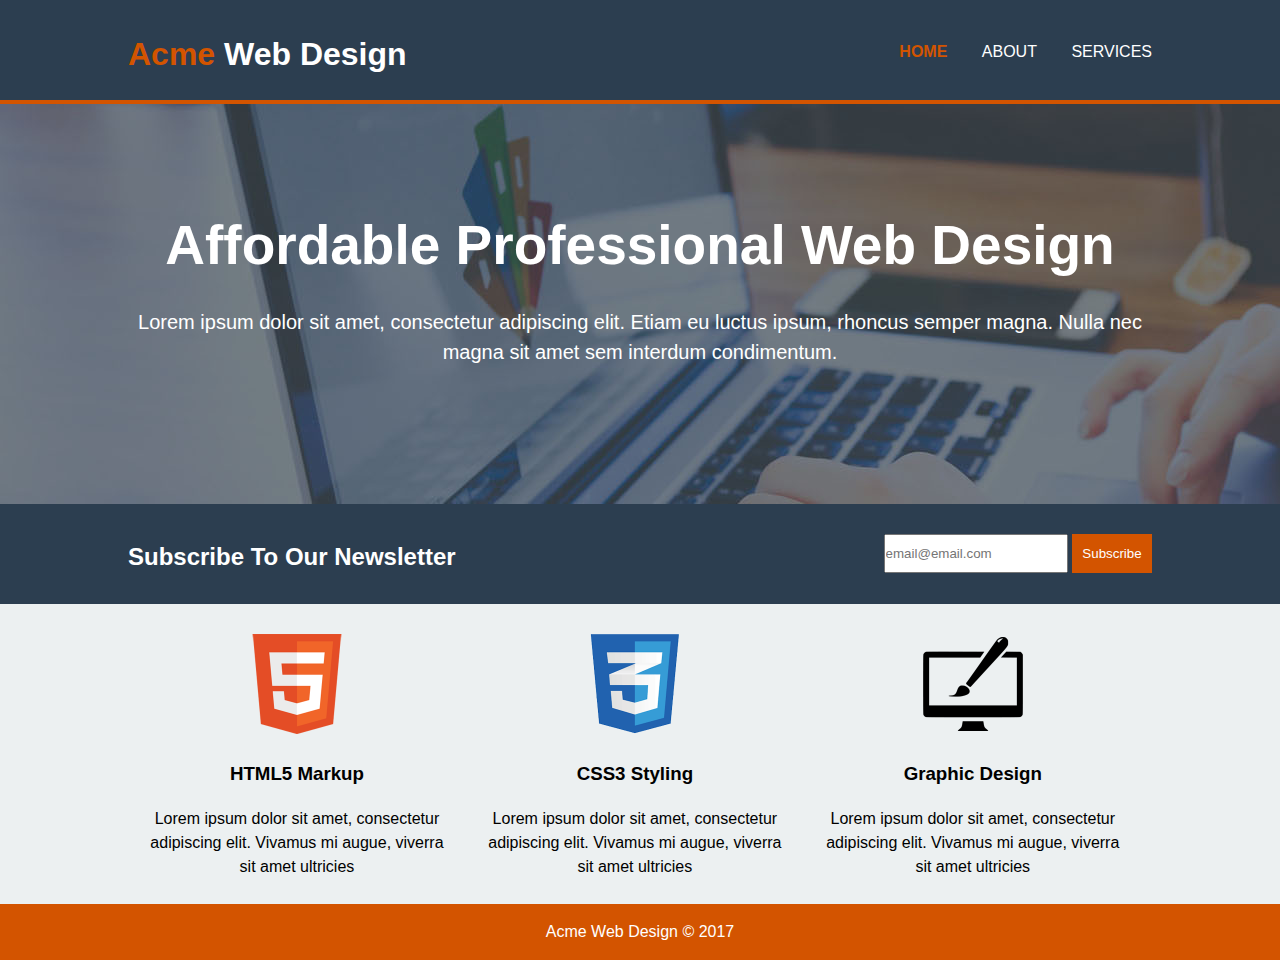
<file: index.html>
<!doctype html>
<html lang="en">
    <head>
        <meta charset="UTF-8">
        <meta name="viewport" content="width=device-width, initial-scale=1.0">
        <meta name="description" content="Affordable and professional web design">
        <meta name="keywords" content="web design">
        <meta name="author" content="Mark Ian Pamintuan">
        <title>Home</title>
        <link rel="stylesheet" href="css/style.css">
    </head>
    <body>
        <header>
            <div class="container">
                <h1 id="branding"><span class="active">Acme</span> Web Design</h1>
                <nav>
                    <ul>
                        <li><a class="active" href="index.html">HOME</a></li>
                        <li><a href="about.html">ABOUT</a></li>
                        <li><a href="services.html">SERVICES</a></li>
                    </ul>
                </nav>
            </div>
        </header>
        
        <section id="banner">
            <div class="container">
                <h1>Affordable Professional Web Design</h1>
                <p>Lorem ipsum dolor sit amet, consectetur adipiscing elit. Etiam eu luctus ipsum, rhoncus semper magna. Nulla nec magna sit amet sem interdum condimentum.</p>
            </div>
        </section>
        
        <section id="newsletter">
            <div class="container">
                <h2>Subscribe To Our Newsletter</h2>
                <form>
                    <input type="email" placeholder="email@email.com">
                    <button>Subscribe</button>
                </form>
            </div>
        </section>
        
        <section id="boxes">
            <div class="container">
                <div class="box">
                    <img src="img/logo_html.png">
                    <h3>HTML5 Markup</h3>
                    <p>Lorem ipsum dolor sit amet, consectetur adipiscing elit. Vivamus mi augue, viverra sit amet ultricies</p>
                </div>
                <div class="box">
                    <img src="img/logo_css.png">
                    <h3>CSS3 Styling</h3>
                    <p>Lorem ipsum dolor sit amet, consectetur adipiscing elit. Vivamus mi augue, viverra sit amet ultricies</p>
                </div>
                <div class="box">
                    <img src="img/logo_brush.png">
                    <h3>Graphic Design</h3>
                    <p>Lorem ipsum dolor sit amet, consectetur adipiscing elit. Vivamus mi augue, viverra sit amet ultricies</p>
                </div>
            </div>
        </section>

        <footer>
            <div class="container">
                <p>Acme Web Design &copy; 2017</p>
            </div>
        </footer>
    </body>
</html>
</file>
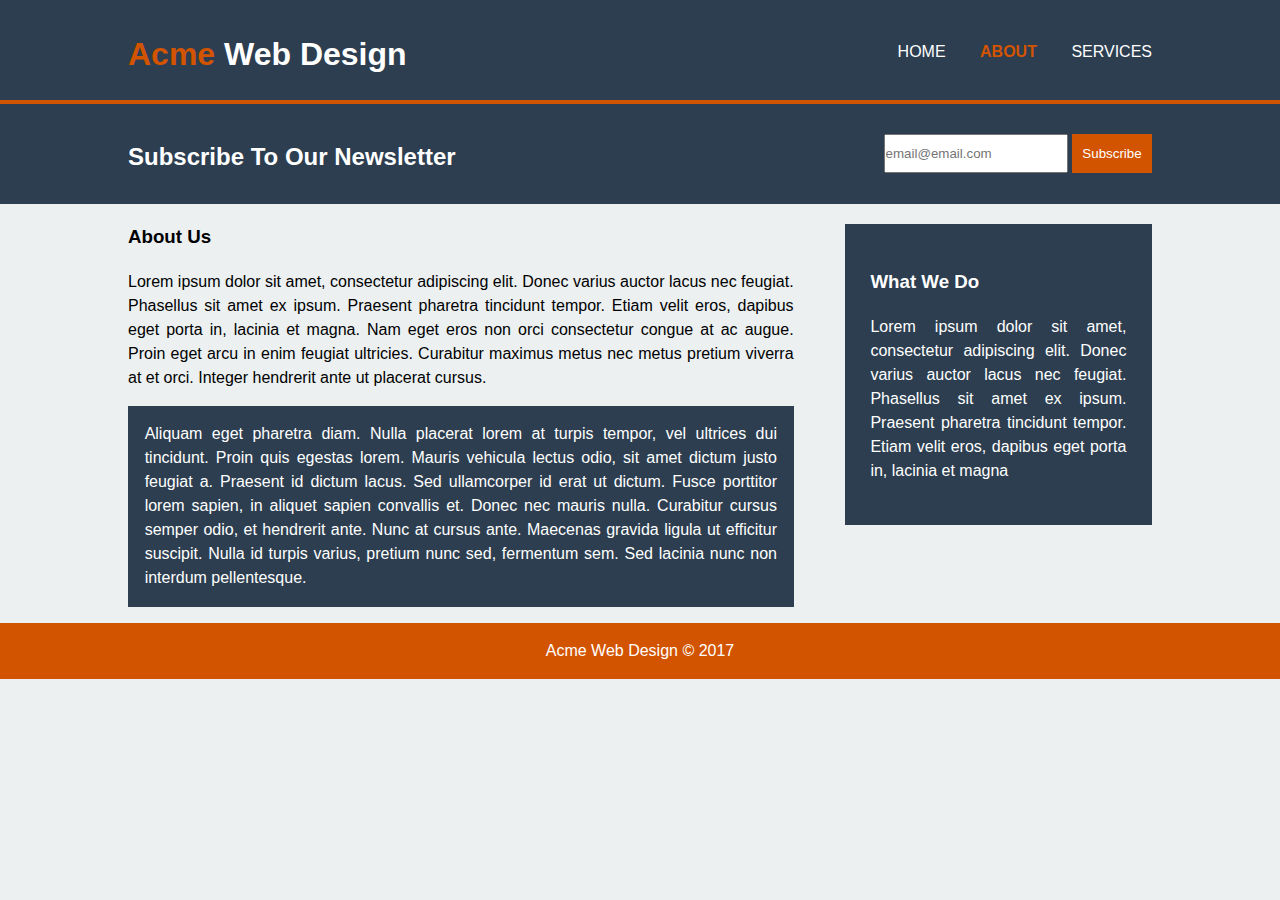
<file: about.html>
<!doctype html>
<html lang="en">
    <head>
        <meta charset="UTF-8">
        <meta name="viewport" content="width=device-width, initial-scale=1.0">
        <meta name="description" content="Affordable and professional web design">
        <meta name="keywords" content="web design">
        <meta name="author" content="Mark Ian Pamintuan">
        <title>About</title>
        <link rel="stylesheet" href="css/style.css">
    </head>
    <body>
        <header>
            <div class="container">
                <h1 id="branding"><span class="active">Acme</span> Web Design</h1>
                <nav>
                    <ul>
                        <li><a href="index.html">HOME</a></li>
                        <li><a class="active" href="about.html">ABOUT</a></li>
                        <li><a href="services.html">SERVICES</a></li>
                    </ul>
                </nav>
            </div>
        </header>
        
        <section id="newsletter">
            <div class="container">
                <h2>Subscribe To Our Newsletter</h2>
                <form>
                    <input type="email" placeholder="email@email.com">
                    <button>Subscribe</button>
                </form>
            </div>
        </section>
        
        <section>
            <div class="container">
                <article id="about">
                    <h3>About Us</h3>
                    <p>
                        Lorem ipsum dolor sit amet, consectetur adipiscing elit. Donec varius auctor lacus nec feugiat. Phasellus sit amet ex ipsum. Praesent pharetra tincidunt tempor. Etiam velit eros, dapibus eget porta in, lacinia et magna. Nam eget eros non orci consectetur congue at ac augue. Proin eget arcu in enim feugiat ultricies. Curabitur maximus metus nec metus pretium viverra at et orci. Integer hendrerit ante ut placerat cursus.
                    </p>
                    <p class="dark">
                        Aliquam eget pharetra diam. Nulla placerat lorem at turpis tempor, vel ultrices dui tincidunt. Proin quis egestas lorem. Mauris vehicula lectus odio, sit amet dictum justo feugiat a. Praesent id dictum lacus. Sed ullamcorper id erat ut dictum. Fusce porttitor lorem sapien, in aliquet sapien convallis et. Donec nec mauris nulla. Curabitur cursus semper odio, et hendrerit ante. Nunc at cursus ante. Maecenas gravida ligula ut efficitur suscipit. Nulla id turpis varius, pretium nunc sed, fermentum sem. Sed lacinia nunc non interdum pellentesque.
                    </p>
                </article>
                
                <aside id="wwd" class="dark">
           
                    <h3>What We Do</h3>
                    <p>
                        Lorem ipsum dolor sit amet, consectetur adipiscing elit. Donec varius auctor lacus nec feugiat. Phasellus sit amet ex ipsum. Praesent pharetra tincidunt tempor. Etiam velit eros, dapibus eget porta in, lacinia et magna
                    </p>
           
                </aside>
                
            </div>
        </section>

        <footer>
            <div class="container">
                <p>Acme Web Design &copy; 2017</p>
            </div>
        </footer>
    </body>
</html>
</file>
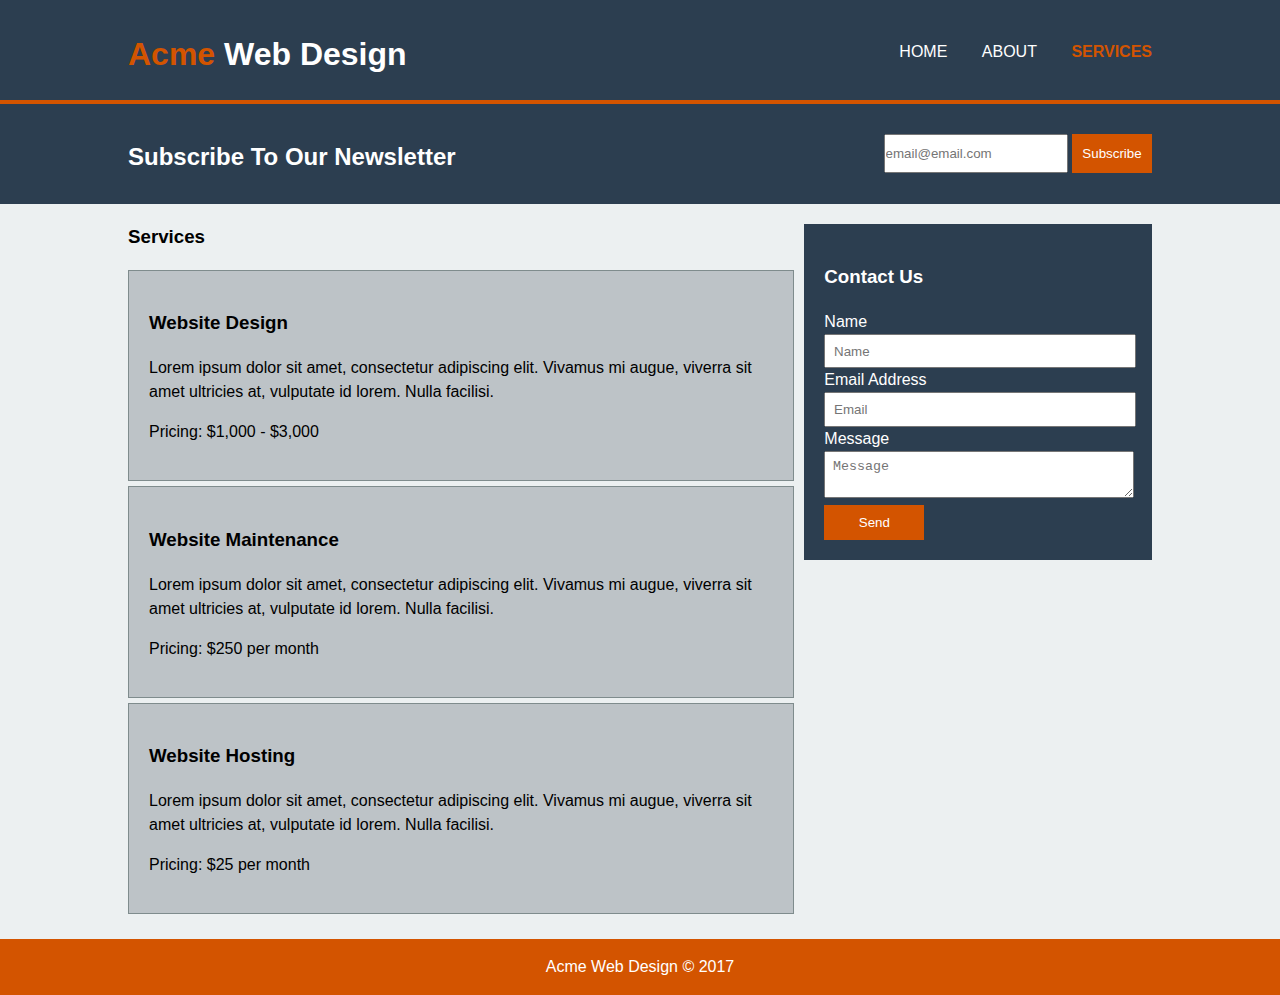
<file: services.html>
<!doctype html>
<html lang="en">
    <head>
        <meta charset="UTF-8">
        <meta name="viewport" content="width=device-width, initial-scale=1.0">
        <meta name="description" content="Affordable and professional web design">
        <meta name="keywords" content="web design">
        <meta name="author" content="Mark Ian Pamintuan">
        <title>Services</title>
        <link rel="stylesheet" href="css/style.css">
    </head>
    <body>
        <header>
            <div class="container">
                <h1 id="branding"><span class="active">Acme</span> Web Design</h1>
                <nav>
                    <ul>
                        <li><a href="index.html">HOME</a></li>
                        <li><a href="about.html">ABOUT</a></li>
                        <li><a class="active" href="services.html">SERVICES</a></li>
                    </ul>
                </nav>
            </div>
        </header>
        
        <section id="newsletter">
            <div class="container">
                <h2>Subscribe To Our Newsletter</h2>
                <form>
                    <input type="email" placeholder="email@email.com">
                    <button>Subscribe</button>
                </form>
            </div>
        </section>
        
        <section id="boxes">
            <div class="container">
                <article id="services">
                    <h3>Services</h3>
                    <div>
                        <h3>Website Design</h3>
                        <p>Lorem ipsum dolor sit amet, consectetur adipiscing elit. Vivamus mi augue, viverra sit amet ultricies at, vulputate id lorem. Nulla facilisi.</p>
                        <p>Pricing: $1,000 - $3,000</p>
                    </div>
                    <div>
                        <h3>Website Maintenance</h3>
                        <p>Lorem ipsum dolor sit amet, consectetur adipiscing elit. Vivamus mi augue, viverra sit amet ultricies at, vulputate id lorem. Nulla facilisi.</p>
                        <p>Pricing: $250 per month</p>
                    </div>
                    <div>
                        <h3>Website Hosting</h3>
                        <p>Lorem ipsum dolor sit amet, consectetur adipiscing elit. Vivamus mi augue, viverra sit amet ultricies at, vulputate id lorem. Nulla facilisi.</p>
                        <p>Pricing: $25 per month</p>
                    </div>
                </article>    
                
                <aside id="contact" class="dark">
                    <h3>Contact Us</h3>
                    <form>
                        <label>Name</label><br>
                        <input type="text" placeholder="Name"><br>
                        <label>Email Address</label><br>
                        <input type="text" placeholder="Email"><br>
                        <label>Message</label><br>
                        <textarea placeholder="Message"></textarea><br>
                        <button>Send</button>
                    </form>
                </aside>
            </div>
        </section>
        
        <footer>
            <div class="container">
                <p>Acme Web Design &copy; 2017</p>
            </div>
        </footer>
    </body>
</html>
</file>
<file: css/style.css>
body {
    margin: 0;
    padding: 0;
    font-family: 'Arial', 'Helvetica', sans-serif;
    font-size: 1em;
    line-height: 1.5;
    background-color: #ecf0f1;
}

ul, h1 {
    margin: 0;
    padding: 0;
}

.container {
    width: 80%;
    margin: auto;
    overflow: hidden;
}

.active {
    color: #d35400;
    font-weight: bold;
}

.dark {
    background-color: #2c3e50;
    color: #ffffff;
}

header {
    background-color: #2c3e50;
    min-height: 100px;
    color: #ffffff;
    border-bottom: 4px solid #d35400;
}

header #branding {
    float: left;
    margin-top: 30px;
}

header nav {
    float: right;
    margin-top: 40px;
}

header li {
    list-style-type: none;
    display: inline;
    margin-left:30px;
}

header a {
    text-decoration: none;
    color: #ffffff;
}

header a:hover {
    color: #bdc3c7;
    font-weight: bold;
}

#banner {
    background: url('../img/showcase.jpg') no-repeat 0 -400px;
    min-height: 400px;
    text-align: center;
    color: #ffffff;
}

#banner h1 {
    font-size: 55px;
    margin-top: 100px;
}

#banner p {
    font-size: 20px;
    margin-bottom: 50px;
}

#newsletter{
    background-color: #2c3e50;
    min-height: 100px;
}

#newsletter h2 {
    float: left;
    width: 55%;
    color: #ffffff;
    margin-top: 35px;
}

#newsletter form {
    float: right;
    margin-top: 30px;
}

#newsletter input[type="email"] {
    padding: 10px 0px;
    width: 180px;
}

#newsletter button {
    border: none;
    padding: 12px 0px;
    width: 80px;
    background-color: #d35400;
    color: #ffffff;
    cursor: pointer;
}

#boxes {
    min-height: 300px;
}

.box {
    float: left;
    display: inline-block;
    width: 30%;
    text-align: center;
    margin-top: 30px;
    margin-right: 1.5%;
    margin-left: 1.5%;
}

.box img {
    width: 100px;
}

#about {
    float: left;
    width: 65%;
    text-align: justify;
}

#about p:nth-child(3), #wwd {
    padding: 2.5%;
}

#wwd {
    float: right;
    width: 25%;
    margin-top: 20px;
    text-align: justify;
}

#services {
    float: left;
    width: 65%;
    margin-bottom: 20px;
}

#services div {
    background-color: #bdc3c7;
    padding: 20px;
    margin-bottom: 5px;
    border: 1px solid #7f8c8d;
}

#contact {
    float: right;
    width: 30%;
    margin-top: 20px;
    padding: 2%
}

#contact input[type="text"], #contact textarea {
    width: 95%;
    padding: 2.5%;
}

#contact button {
    background-color: #d35400;
    color: #ffffff;
    border: none;
    width: 100px;
    padding: 10px 0px;
}

footer {
    background-color: #d35400;
    color: #ffffff;
    text-align: center;
}

@media screen and (max-width: 768px) {
    
    header #branding, header nav, #newsletter h2, #newsletter form, .box, #about, #services, #contact {
        float: none;
        width: 100%;
        text-align: center;
    }
    
    header nav {
        margin: 10px 0 20px 0;
    }
    
    #banner h1{
        margin-top: 50px;
        font-size: 40px;
    }
    
    #newsletter {
        padding-bottom: 45px;
    }
    
    #newsletter form {
        margin-top: 0px;
    }
    
    #newsletter input[type="email"], #newsletter button{
        display: block;
        width: 100%;
    }
        
    #newsletter button {
        margin: 5px 0px 0px 0px;
    }
    
    #about p {
        text-align: justify;
    }
    
    #wwd {
        float: none;
        width: 95%;
        margin-bottom: 30px;
    }
    
    #wwd h3 {
        text-align: center;
    }
    
    #contact {
        margin-top: -10px;
        margin-bottom: 20px;
        padding-bottom: 20px;
    }
    
    #contact input[type="text"], #contact textarea {
        width: 85%;
        padding: 2.5%;
        margin: 0px 20px 0px 0px;
    }
    
    #contact button {
        width: 90%;
        margin: 0px 20px 0px 0px;
    }
    
}

@media screen and (max-width: 480px) {
    
    header .container {
        width: 100%;
    }
    
    header #branding {
        display: block;
        width: 100%;
    }
    
    header nav {
        float: left;
        margin: 20px 0px;
        width: 100%;
    }
    
    header li {
        width: 100%;
        margin: 0;
    }
    
    header a {
        display: inline-block;
        width: 100%;
        padding: 10px 0px;
    }
    
    header a:hover {
        background-color: #d35400;;
    }
    
}
</file>
